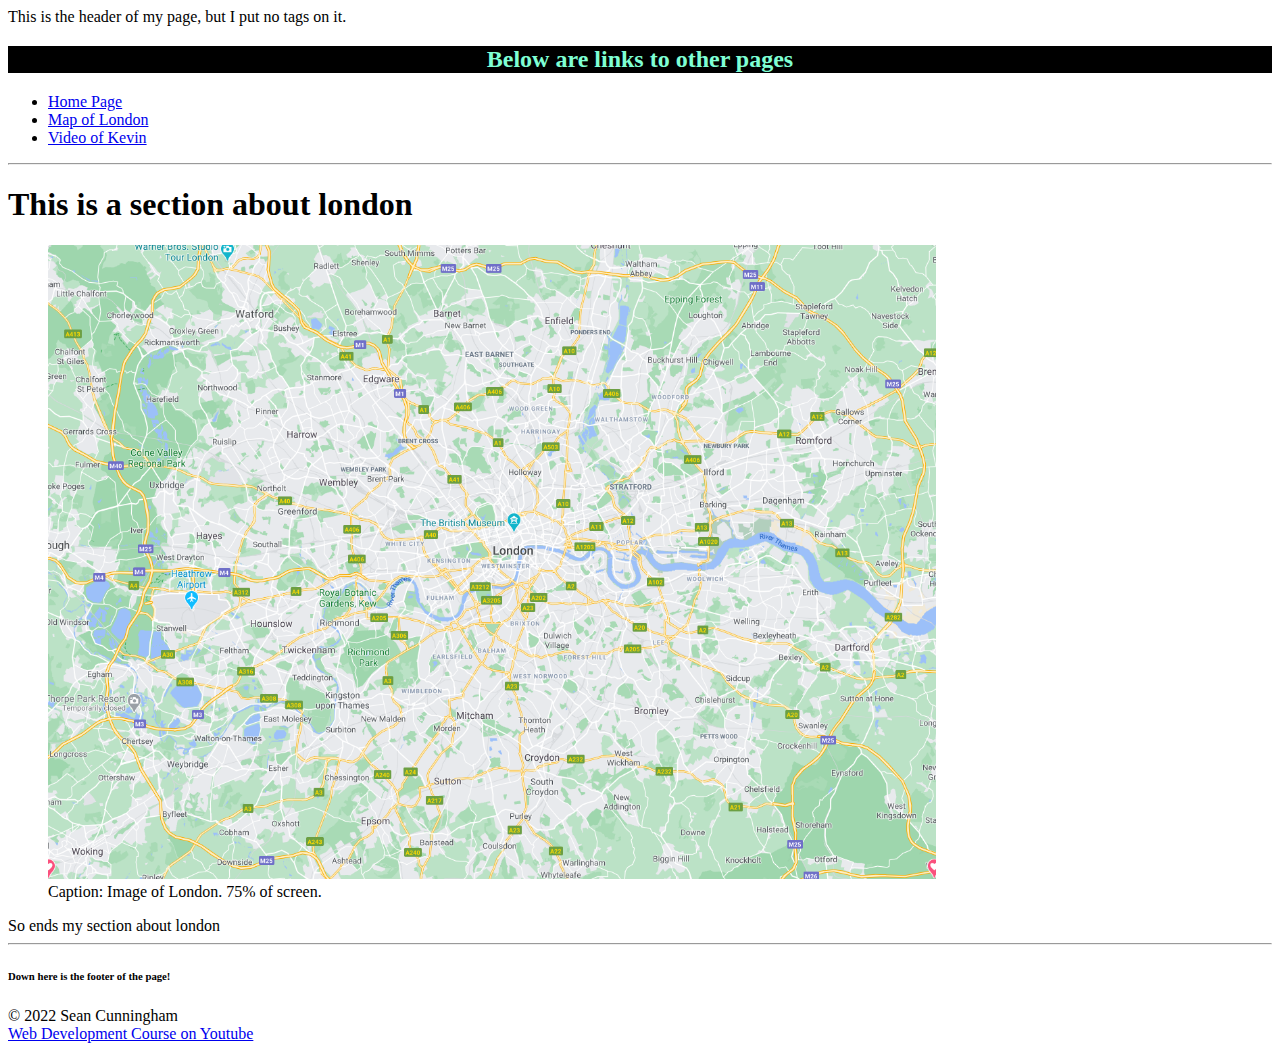
<file: london.html>
<!--- Always include 3 elements to HTML code. 
1- The doctype.
2- The head (metadata).
3- The content.-->
<!DOCTYPE html>

<head>
    <html lang="en">
    <!--- HEAD is metadata. --->
    <meta charset="UTF-8">
    <meta name="viewport" content="width=device-width, initial-scale=1.0">
    <title>Lake Gaston Club - London</title>
    <link rel="stylesheet" href="css/style.css">
    <!-- Below is an internal style sheet, we want them external
    to use them on multiple pages-->
<!--     <style>
        h2{
            color:red;

        }
    </style> -->
</head>

<!---  SEMANTIC TAGS
        HEADER is a semantic tag that
        is used in HTML5 to provide all kinds of additional
        functions. This is the future. Div,p are outdated. --->
<body>
    <header>
        This is the header of my page, but I put no tags on it.
        <span><h2>Below are links to other pages</h2></span>
        <nav> 
            <ul>
                <li><a href="index.html">Home Page</a></li>
                <li><a href="london.html">Map of London</a></li>
                <li><a href="kevin.html">Video of Kevin</a></li>
            </ul>
        </nav>
    </header>

    <main>
        <hr>
        <section>
            <header>
                <h1>This is a section about london</h1>
            </header>
            <figure>
                <img 
                    src="london.PNG" 
                    alt="Map of London"
                    title="This is a photo of london via google maps" 
                    width = "75%"
                    />
                <figcaption>Caption: Image of London. 75% of screen.</figcaption>
            </figure>
            <footer> 
                So ends my section about london
            </footer>    
        </section>
        <hr>

    <footer>
        <h6>Down here is the footer of the page!</h6>
        &copy; 2022 Sean Cunningham <br>
        <a href="https://youtu.be/TdqQqyc7pfU"> Web Development Course on Youtube</a>
    </footer>
</body>

</html>
</file>
<file: css/style.css>
h2{
    color:#7fffd4;
    background-color: black;
    text-align: center;
}
article{
    font-family: Helvetica, sans-serif;
    font-variant: small-caps;
    line-height: 150%;
}
</file>
